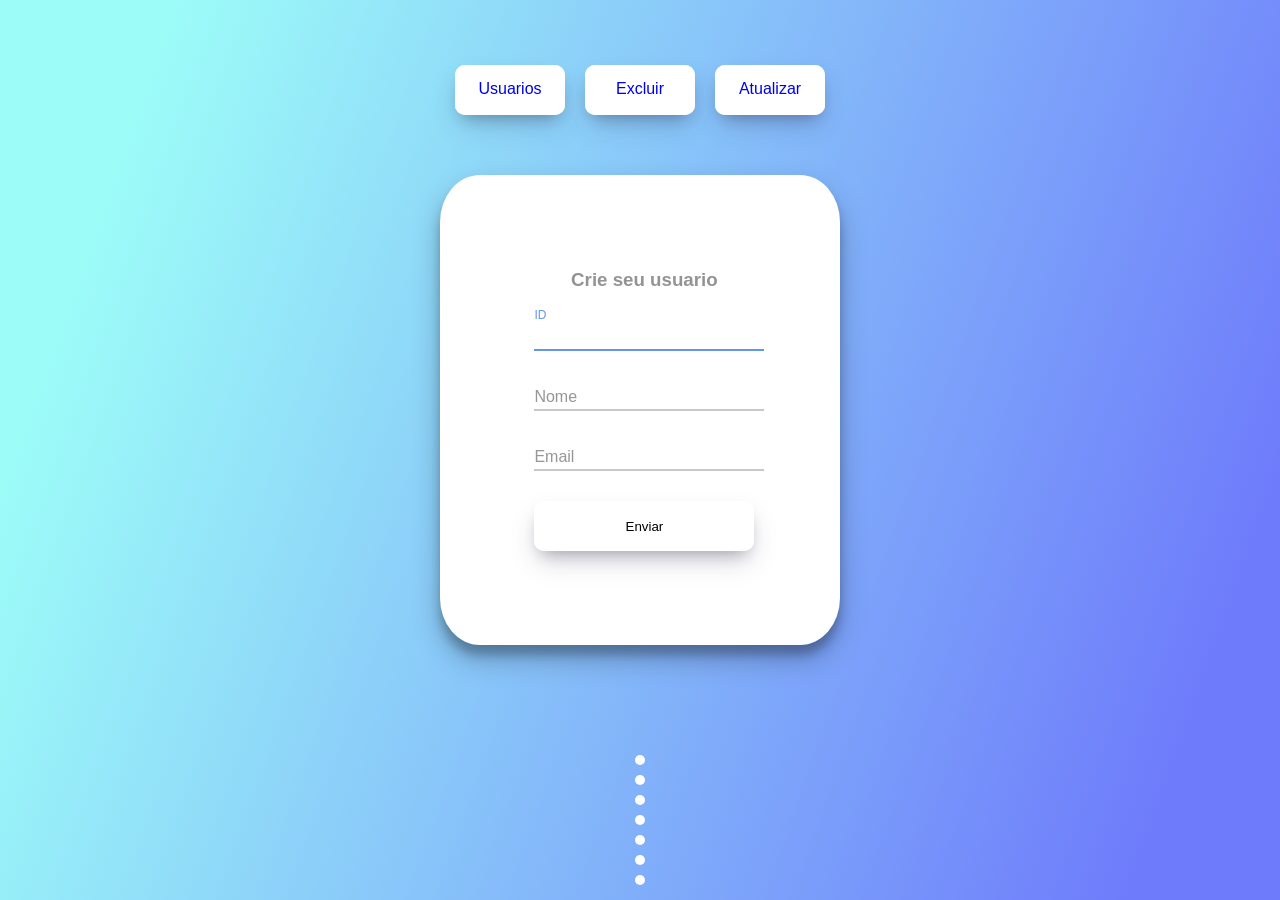
<file: postform/public/index.html>
<!doctype html>
<html lang="pt-br">
<head>
    <meta charset="utf-8">
    <title>Crie seu usuario</title>
    <link rel="stylesheet" href="css/style.css">
    <style>
         .nav-principal li, a{
            list-style: none; 
            text-decoration: none;
            text-align: center;
        }
        .nav-principal li{
            padding: 15px;
            background-color: white;
            margin: 10px;
            border-radius: 10px;
        }
        .nav-principal{
            margin-bottom: 50px;
            display: flex;
            align-items: center;
            justify-content: center;
        }
        #botao-li{
            width: 80px;
            height: 20px;
        }

    </style>
</head>
<body>
    
<article>

    <nav class="nav-principal">
        <li id="botao-li" class="glow-on-hover"><a href="http://localhost:7878/list" target="_blank"> Usuarios </a></li>

        <li id="botao-li" class="glow-on-hover"><a href="#"> Excluir </a></li>

        <li id="botao-li" class="glow-on-hover"><a href="#"> Atualizar </a></li>
        
    </nav>

        <section class="container-principal" >
            <form  action="/upload" method="post" enctype="multipart/form-data">
                <div class="title">
                    <h1>Crie seu usuario</h1>
                </div>

                <div class="single-input">
                    <input class="input" type="number" name="id">
                    <label for="id">ID</label>
                </div>

                <div class="single-input">
                    <input required class="input" id="nome" type="text" name="nome">
                    <label for="nome">Nome</label>
                </div>

                <div class="single-input">
                    <input required class="input" id="email" type="email" name="email">
                    <label for="email">Email</label>
                </div>

                <button id="botao" type="submit" class="glow-on-hover" type="button">Enviar</button>

            </form>     

        </section>

        <div class="container">
            <div class="ball"></div>
            <div class="ball"></div>
            <div class="ball"></div>
            <div class="ball"></div>
            <div class="ball"></div>
            <div class="ball"></div>
            <div class="ball"></div>
          </div>

    </article>    
</body>
</html>
</file>
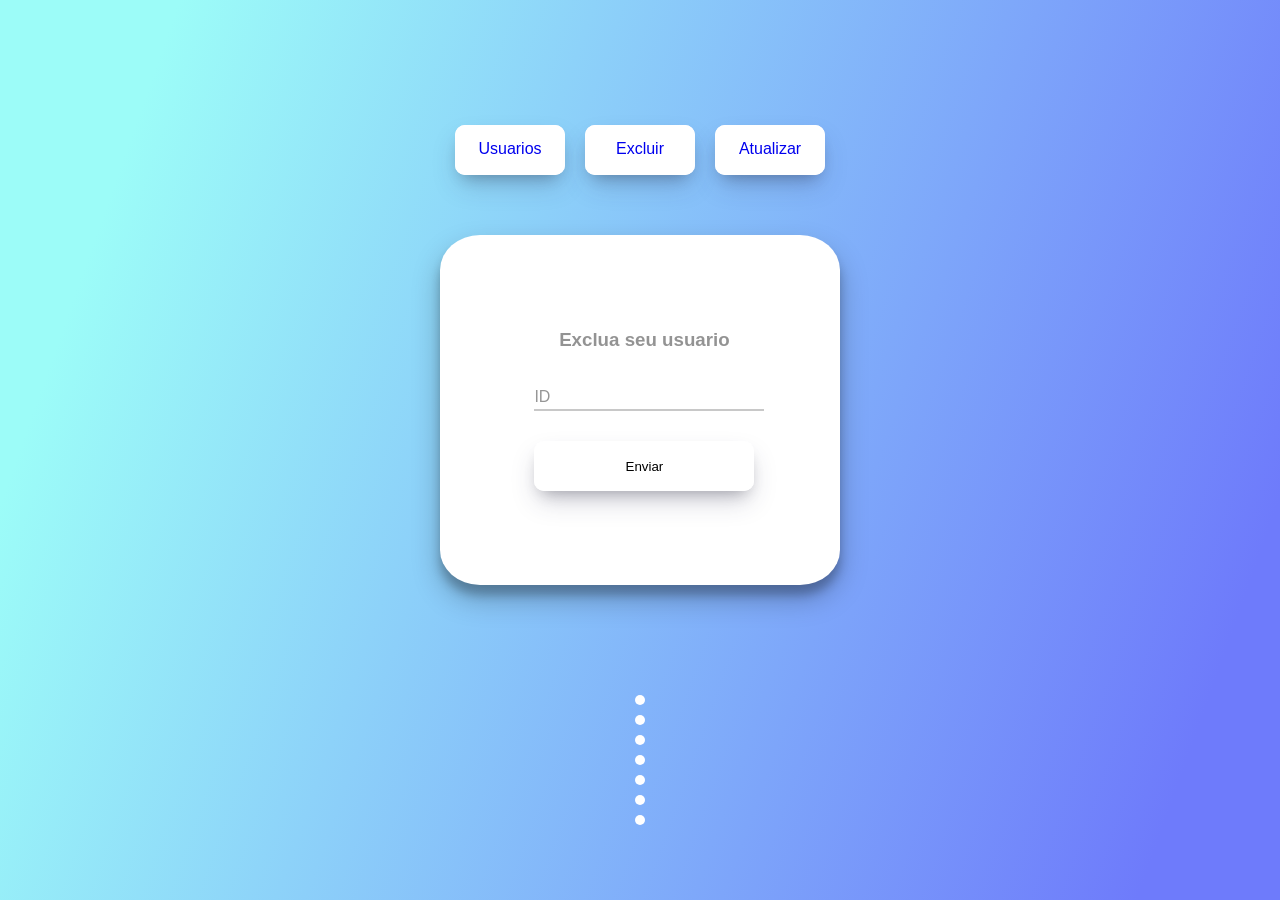
<file: postform/public/excluir.html>
<!DOCTYPE html>
<html lang="pt-br">
<head>
    <meta charset="UTF-8">
    <meta http-equiv="X-UA-Compatible" content="IE=edge">
    <meta name="viewport" content="width=device-width, initial-scale=1.0">
    <title>Excluir Usuario</title>
    <link rel="stylesheet" href="css/excluir.css">
    <style>
        .nav-principal li, a{
           list-style: none; 
           text-decoration: none;
           text-align: center;
       }
       .nav-principal li{
           padding: 15px;
           background-color: white;
           margin: 10px;
           border-radius: 10px;
       }
       .nav-principal{
           margin-bottom: 50px;
           display: flex;
           align-items: center;
           justify-content: center;
       }
       #botao-li{
           width: 80px;
           height: 20px;
       }

   </style>
</head>
<body>
    <article>
        <nav class="nav-principal">
            <li id="botao-li" class="glow-on-hover"><a href="http://localhost:7878/list"> Usuarios </a></li>
            <li id="botao-li" class="glow-on-hover"><a href="#"> Excluir </a></li>
            <li id="botao-li" class="glow-on-hover"><a href="#"> Atualizar </a></li>
        </nav>

            <section class="container-principal" >
                <form  action="/delet" method="delete" enctype="multipart/form-data">
                    
                    <div class="title">
                        <h1>Exclua seu usuario</h1>
                    </div>

                    <div class="single-input">
                        <input required class="input" id="id" type="number" name="id">
                        <label for="id">ID</label>
                    </div>

                    <button id="botao" type="submit" class="glow-on-hover" type="button">Enviar</button>
                </form>          
            </section>
            <div class="container">
                <div class="ball"></div>
                <div class="ball"></div>
                <div class="ball"></div>
                <div class="ball"></div>
                <div class="ball"></div>
                <div class="ball"></div>
                <div class="ball"></div>
              </div>
        </article>    
</body>
</html>
</file>
<file: postform/public/css/style.css>
*{
    padding: 0;
    margin: 0;
    font-family: Verdana, Geneva, Tahoma, sans-serif;
}

body{
    width: 100%;
    min-height: 100vh;
    display: flex;
    align-items: center;
    justify-content: center;
    background-image: linear-gradient( 109.6deg, rgba(156,252,248,1) 11.2%, rgba(110,123,251,1) 91.1% );
}


.title {
    text-align: center;
    color: rgba(0, 0, 0, 0.425);
}

.container-principal{
    padding: 90px;
    border-radius: 10%;
    background-color: white;
    box-shadow: rgba(0, 0, 0, 0.25) 0px 14px 28px, rgba(0, 0, 0, 0.22) 0px 10px 10px;
}



form{
    width: 100%;
    max-width: 350px;
    padding: 2%;
}

.single-input{

    position: relative;
    margin: 30px 0;
}
.single-input label{
    position: absolute;
    bottom: 5px;
    left: 0;
    color: rgb(150,150,150);
    cursor: text;
    transition: 0.3s ease-in-out;
}

.input{
    width: 100%;
    padding: 5px;
    border: 0;
    border-bottom: 2px solid rgb(200,200,200);
    outline: 0;
    font-size: 16px;
    color: rgb(80,80,80);
    transition: 0.3s ease-in-out;
}

.input:focus,
.input:valid{
    border-bottom: 2px solid cornflowerblue;
}
.input:focus ~ label,
.input:valid ~ label{
    transform: translateY(-24px);
    font-size: 12px;
    color: cornflowerblue;
}


.container {
	width: 200px;
	height: 100px;
	padding-top: 100px;
	margin: 0 auto;
}

.ball {
	width: 10px;
	height: 10px;
	margin: 10px auto;
	border-radius: 50px;
}

.ball:nth-child(1) {
	background: #ffffff;
	-webkit-animation: right 1s infinite ease-in-out;
	-moz-animation: right 1s infinite ease-in-out;
	animation: right 1s infinite ease-in-out;
}

.ball:nth-child(2) {
	background: #ffffff;
	-webkit-animation: left 1.1s infinite ease-in-out;
	-moz-animation: left 1.1s infinite ease-in-out;
	animation: left 1.1s infinite ease-in-out;
}

.ball:nth-child(3) {
	background:  #ffffff;
	-webkit-animation: right 1.05s infinite ease-in-out;
	-moz-animation: right 1.05s infinite ease-in-out;
	animation: right 1.05s infinite ease-in-out;
}

.ball:nth-child(4) {
	background: #ffffff;
	-webkit-animation: left 1.15s infinite ease-in-out;
	-moz-animation: left 1.15s infinite ease-in-out;
	animation: left 1.15s infinite ease-in-out;
}

.ball:nth-child(5) {
	background:  #ffffff;
	-webkit-animation: right 1.1s infinite ease-in-out;
	-moz-animation: right 1.1s infinite ease-in-out;
	animation: right 1.1s infinite ease-in-out;
}

.ball:nth-child(6) {
	background: #ffffff;
	-webkit-animation: left 1.05s infinite ease-in-out;
	-moz-animation: left 1.05s infinite ease-in-out;
	animation: left 1.05s infinite ease-in-out;
}

.ball:nth-child(7) {
	background: #ffffff;
	-webkit-animation: right 1s infinite ease-in-out;
	-moz-animation: right 1s infinite ease-in-out;
	animation: right 1s infinite ease-in-out;
}

@-webkit-keyframes right {
	0% {
		-webkit-transform: translate(-15px);
	}
	50% {
		-webkit-transform: translate(15px);
	}
	100% {
		-webkit-transform: translate(-15px);
	}
}

@-webkit-keyframes left {
	0% {
		-webkit-transform: translate(15px);
	}
	50% {
		-webkit-transform: translate(-15px);
	}
	100% {
		-webkit-transform: translate(15px);
	}
}

@-moz-keyframes right {
	0% {
		-moz-transform: translate(-15px);
	}
	50% {
		-moz-transform: translate(15px);
	}
	100% {
		-moz-transform: translate(-15px);
	}
}

@-moz-keyframes left {
	0% {
		-moz-transform: translate(15px);
	}
	50% {
		-moz-transform: translate(-15px);
	}
	100% {
		-moz-transform: translate(15px);
	}
}

@keyframes right {
	0% {
		transform: translate(-15px);
	}
	50% {
		transform: translate(15px);
	}
	100% {
		transform: translate(-15px);
	}
}

@keyframes left {
	0% {
		transform: translate(15px);
	}
	50% {
		transform: translate(-15px);
	}
	100% {
		transform: translate(15px);
	}
}



/*.third {
    border-color: #3498db;
    color: #fff;
    box-shadow: 0 0 40px 40px #3498dba9 inset, 0 0 0 0 #3498db;
    -webkit-transition: all 150ms ease-in-out;
    transition: all 150ms ease-in-out;
  }
  .third:hover {
    box-shadow: 0 0 10px 0 #3498dbbd inset, 0 0 10px 4px #3498db79;
    color: black;
  }

#botao {
    display: flex;
    align-items: center;
    width: 90px;
    margin: 0 auto;
    justify-content: center;
    padding: 10px;
    border-radius: 10px;
} */


.glow-on-hover {
    width: 220px;
    height: 50px;
    border: none;
    outline: none;
    color: black;
    background-color: white;
    cursor: pointer;
    position: relative;
    z-index: 0;
    border-radius: 10px;
    box-shadow: rgba(50, 50, 93, 0.25) 0px 13px 27px -5px, rgba(0, 0, 0, 0.3) 0px 8px 16px -8px;
}

.glow-on-hover:before {
    content: '';
    background: linear-gradient(45deg, #00ccff, #00ccff, #0026ff73, #00ffdd, #00ffd5, #000000, #00b7ff7e, #2551e2ce, #00fff294);
   
    position: absolute;
    top: -2px;
    left:-2px;
    background-size: 400%;
    z-index: -1;
    filter: blur(5px);
    width: calc(100% + 4px);
    height: calc(100% + 4px);
    animation: glowing 20s linear infinite;
    opacity: 0;
    transition: opacity .3s ease-in-out;
    border-radius: 10px;
}

.glow-on-hover:active {
    color: black;
}

.glow-on-hover:active:after {
    background: transparent;
}

.glow-on-hover:hover:before {
    opacity: 1;
}

.glow-on-hover:after {
    z-index: -1;
    content: '';
    position: absolute;
    width: 100%;
    height: 100%;
    background: white;
    left: 0;
    top: 0;
    border-radius: 10px;
}

@keyframes glowing {
    0% { background-position: 0 0; }
    50% { background-position: 400% 0; }
    100% { background-position: 0 0; }
}
</file>
<file: postform/public/css/excluir.css>
*{
    padding: 0;
    margin: 0;
    font-family: Verdana, Geneva, Tahoma, sans-serif;
}

body{
    width: 100%;
    min-height: 100vh;
    display: flex;
    align-items: center;
    justify-content: center;
    background-image: linear-gradient( 109.6deg, rgba(156,252,248,1) 11.2%, rgba(110,123,251,1) 91.1% );
}


.title {
    text-align: center;
    color: rgba(0, 0, 0, 0.425);
}

.container-principal{
    padding: 90px;
    border-radius: 10%;
    background-color: white;
    box-shadow: rgba(0, 0, 0, 0.25) 0px 14px 28px, rgba(0, 0, 0, 0.22) 0px 10px 10px;
}



form{
    width: 100%;
    max-width: 350px;
    padding: 2%;
}

.single-input{

    position: relative;
    margin: 30px 0;
}
.single-input label{
    position: absolute;
    bottom: 5px;
    left: 0;
    color: rgb(150,150,150);
    cursor: text;
    transition: 0.3s ease-in-out;
}

.input{
    width: 100%;
    padding: 5px;
    border: 0;
    border-bottom: 2px solid rgb(200,200,200);
    outline: 0;
    font-size: 16px;
    color: rgb(80,80,80);
    transition: 0.3s ease-in-out;
}

.input:focus,
.input:valid{
    border-bottom: 2px solid cornflowerblue;
}
.input:focus ~ label,
.input:valid ~ label{
    transform: translateY(-24px);
    font-size: 12px;
    color: cornflowerblue;
}


.container {
	width: 200px;
	height: 100px;
	padding-top: 100px;
	margin: 0 auto;
}

.ball {
	width: 10px;
	height: 10px;
	margin: 10px auto;
	border-radius: 50px;
}

.ball:nth-child(1) {
	background: #ffffff;
	-webkit-animation: right 1s infinite ease-in-out;
	-moz-animation: right 1s infinite ease-in-out;
	animation: right 1s infinite ease-in-out;
}

.ball:nth-child(2) {
	background: #ffffff;
	-webkit-animation: left 1.1s infinite ease-in-out;
	-moz-animation: left 1.1s infinite ease-in-out;
	animation: left 1.1s infinite ease-in-out;
}

.ball:nth-child(3) {
	background:  #ffffff;
	-webkit-animation: right 1.05s infinite ease-in-out;
	-moz-animation: right 1.05s infinite ease-in-out;
	animation: right 1.05s infinite ease-in-out;
}

.ball:nth-child(4) {
	background: #ffffff;
	-webkit-animation: left 1.15s infinite ease-in-out;
	-moz-animation: left 1.15s infinite ease-in-out;
	animation: left 1.15s infinite ease-in-out;
}

.ball:nth-child(5) {
	background:  #ffffff;
	-webkit-animation: right 1.1s infinite ease-in-out;
	-moz-animation: right 1.1s infinite ease-in-out;
	animation: right 1.1s infinite ease-in-out;
}

.ball:nth-child(6) {
	background: #ffffff;
	-webkit-animation: left 1.05s infinite ease-in-out;
	-moz-animation: left 1.05s infinite ease-in-out;
	animation: left 1.05s infinite ease-in-out;
}

.ball:nth-child(7) {
	background: #ffffff;
	-webkit-animation: right 1s infinite ease-in-out;
	-moz-animation: right 1s infinite ease-in-out;
	animation: right 1s infinite ease-in-out;
}

@-webkit-keyframes right {
	0% {
		-webkit-transform: translate(-15px);
	}
	50% {
		-webkit-transform: translate(15px);
	}
	100% {
		-webkit-transform: translate(-15px);
	}
}

@-webkit-keyframes left {
	0% {
		-webkit-transform: translate(15px);
	}
	50% {
		-webkit-transform: translate(-15px);
	}
	100% {
		-webkit-transform: translate(15px);
	}
}

@-moz-keyframes right {
	0% {
		-moz-transform: translate(-15px);
	}
	50% {
		-moz-transform: translate(15px);
	}
	100% {
		-moz-transform: translate(-15px);
	}
}

@-moz-keyframes left {
	0% {
		-moz-transform: translate(15px);
	}
	50% {
		-moz-transform: translate(-15px);
	}
	100% {
		-moz-transform: translate(15px);
	}
}

@keyframes right {
	0% {
		transform: translate(-15px);
	}
	50% {
		transform: translate(15px);
	}
	100% {
		transform: translate(-15px);
	}
}

@keyframes left {
	0% {
		transform: translate(15px);
	}
	50% {
		transform: translate(-15px);
	}
	100% {
		transform: translate(15px);
	}
}



/*.third {
    border-color: #3498db;
    color: #fff;
    box-shadow: 0 0 40px 40px #3498dba9 inset, 0 0 0 0 #3498db;
    -webkit-transition: all 150ms ease-in-out;
    transition: all 150ms ease-in-out;
  }
  .third:hover {
    box-shadow: 0 0 10px 0 #3498dbbd inset, 0 0 10px 4px #3498db79;
    color: black;
  }

#botao {
    display: flex;
    align-items: center;
    width: 90px;
    margin: 0 auto;
    justify-content: center;
    padding: 10px;
    border-radius: 10px;
} */


.glow-on-hover {
    width: 220px;
    height: 50px;
    border: none;
    outline: none;
    color: black;
    background-color: white;
    cursor: pointer;
    position: relative;
    z-index: 0;
    border-radius: 10px;
    box-shadow: rgba(50, 50, 93, 0.25) 0px 13px 27px -5px, rgba(0, 0, 0, 0.3) 0px 8px 16px -8px;
}

.glow-on-hover:before {
    content: '';
    background: linear-gradient(45deg, #00ccff, #00ccff, #0026ff73, #00ffdd, #00ffd5, #000000, #00b7ff7e, #2551e2ce, #00fff294);
   
    position: absolute;
    top: -2px;
    left:-2px;
    background-size: 400%;
    z-index: -1;
    filter: blur(5px);
    width: calc(100% + 4px);
    height: calc(100% + 4px);
    animation: glowing 20s linear infinite;
    opacity: 0;
    transition: opacity .3s ease-in-out;
    border-radius: 10px;
}

.glow-on-hover:active {
    color: black;
}

.glow-on-hover:active:after {
    background: transparent;
}

.glow-on-hover:hover:before {
    opacity: 1;
}

.glow-on-hover:after {
    z-index: -1;
    content: '';
    position: absolute;
    width: 100%;
    height: 100%;
    background: white;
    left: 0;
    top: 0;
    border-radius: 10px;
}

@keyframes glowing {
    0% { background-position: 0 0; }
    50% { background-position: 400% 0; }
    100% { background-position: 0 0; }
}
</file>
